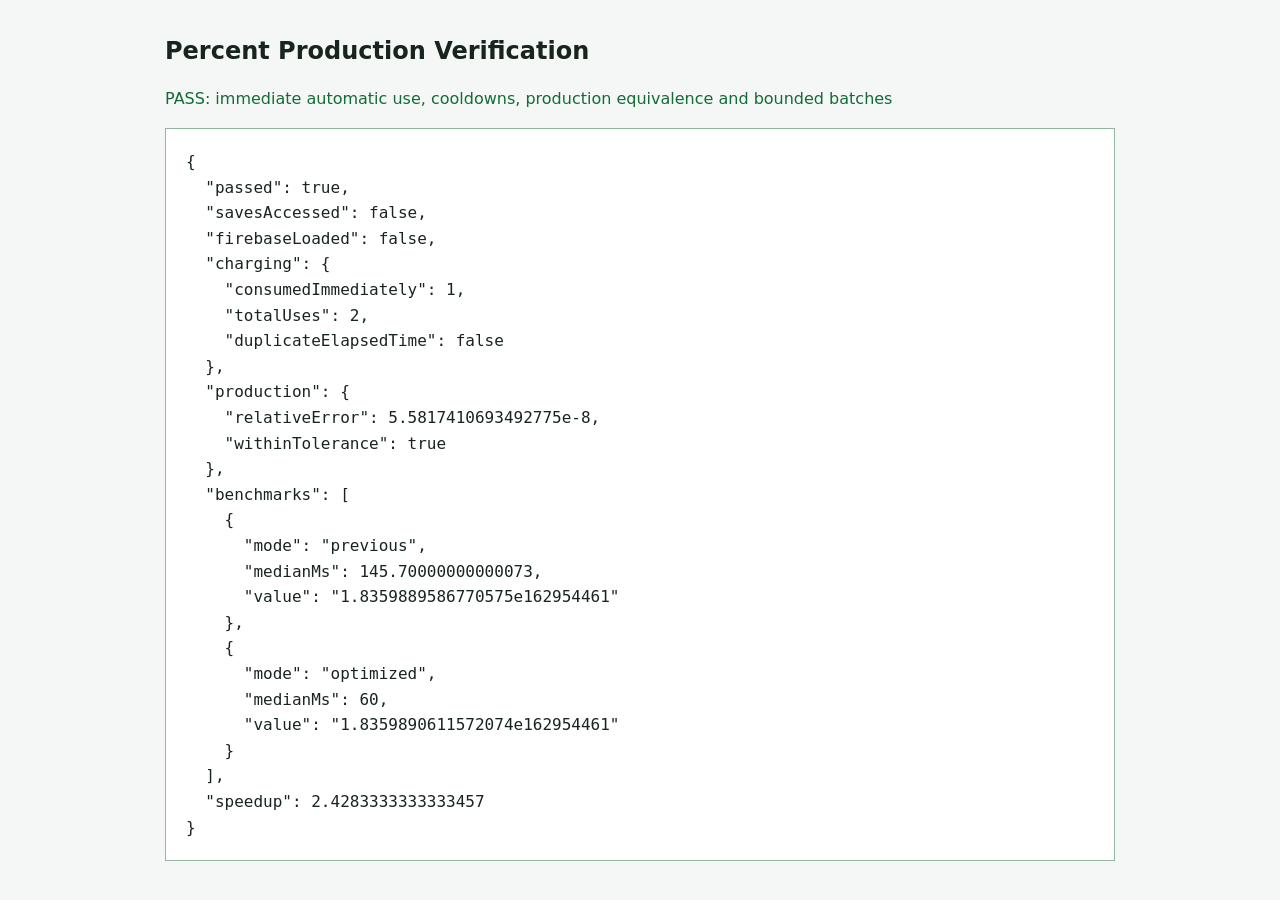
<file: tools/percent-continuous-check.html>
<!doctype html>
<html lang="en">
<meta charset="utf-8">
<meta name="viewport" content="width=device-width,initial-scale=1">
<title>Percent Production Verification</title>
<style>
  body { margin: 32px auto; padding: 0 24px; max-width: 950px; font: 16px/1.6 system-ui,sans-serif; color: #18251d; background: #f5f7f6; }
  h1 { font-size: 24px; }
  pre { white-space: pre-wrap; overflow-wrap: anywhere; padding: 20px; border: 1px solid #96b5a0; background: #fff; }
  [data-status="passed"] { color: #146b36; }
  [data-status="failed"] { color: #a22121; }
</style>
<h1>Percent Production Verification</h1>
<p id="status">Running isolated fixtures. No saves or Firebase connections.</p>
<pre id="results"></pre>
<script src="../scripts/core/constants.js"></script>
<script src="../scripts/core/number-math.js"></script>
<script src="../scripts/core/state.js"></script>
<script>
(async () => {
  const assert = (value, message) => { if (!value) throw new Error(message); };
  render = () => {};
  checkOverflow = () => {};
  percentUnlocked = true;
  squareUnlocked = true;
  for (const id of ['1-1','3-1','3-2','4-2','5-1','5-4','6-1','7-1']) generalizationResearchState[id] = true;
  for (const id of ['6-2','8-2','9-2']) abstractionResearchState[id] = true;
  squareUpgradeState.percent_power_8 = true;
  squareBreakthroughLevels.dyson_swarm = 14;
  squareBreakthroughLevels.overclock = 8;
  squareBreakthroughLevels.bottleneck_tracker = 16;
  divergerPower = NumberMath.fromString('2.26e2700');
  for (const dimension of squareDimensionStates) {
    dimension.x = NumberMath.fromString('5e20');
    dimension.y = NumberMath.fromString('4e20');
    dimension.z = NumberMath.fromString('3e20');
  }
  const optimizedGain = percentFinalUseGain;
  function legacyGain(value, power, bonus) {
    return finalNumberProductionGain(percentUseGain(value, power, bonus),
      percentPreExponentMultiplier(value), value, power, bonus, percentProductionExponent());
  }
  function batch() {
    setBaseNumber(NumberMath.fromString('1e150000000'));
    withPercentProductionCache(() => {
      for (let lane = 0; lane < 16; lane++) applyPercentUsesBatch(40500 + lane, 1e41, 'isolated-test', 19.518);
    });
    return getBaseNumber();
  }
  const benchmarks = [];
  let baselineValue, optimizedValue;
  for (const [name, gain] of [['previous', legacyGain], ['optimized', optimizedGain]]) {
    percentFinalUseGain = gain;
    const timings = [];
    let value;
    for (let iteration = 0; iteration < 16; iteration++) {
      const start = performance.now();
      value = batch();
      if (iteration >= 4) timings.push(performance.now() - start);
    }
    timings.sort((a,b) => a-b);
    benchmarks.push({ mode: name, medianMs: timings[Math.floor(timings.length / 2)], value: NumberMath.serialize(value) });
    if (name === 'previous') baselineValue = value;
    else optimizedValue = value;
  }
  const relativeError = Math.abs(NumberMath.toNumber(NumberMath.divideApproximate(optimizedValue, baselineValue)) - 1);
  assert(relativeError < 1e-6, 'Production differs beyond the verified precision');
  percentFinalUseGain = optimizedGain;

  // Load only the real charging and timer functions, without UI or live intervals.
  const lanes = await (await fetch('../scripts/systems/percent-lanes.js')).text();
  const system = await (await fetch('../scripts/systems/percent-system.js')).text();
  const charge = new Function('amount', lanes.slice(lanes.indexOf('function chargeAllPercentLanes('),
    lanes.indexOf('function createExtraPercentLaneUI(')) + '\nreturn chargeAllPercentLanes(amount);');
  let now = 0;
  gameClockNowMs = () => now;
  gameTick = elapsed => elapsed;
  abstractionResearchState['2-1'] = false;
  percentAutoUnlocked = true;
  percentAutoSpeed = 200;
  percentChargeNeeded = 1;
  const consumed = [];
  applyPercentUsesBatch = (power, uses, source) => { consumed.push({ uses, source }); return true; };
  const flush = new Function('setInterval', system.slice(system.indexOf('let lastPercentTraceHeartbeatAt'),
    system.indexOf('function upgradePercentCharge(')) + '\nreturn flushAutomaticPercentUses;')(() => 0);
  window.flushAutomaticPercentUses = flush;
  now = 200;
  flush();
  charge(1);
  const instantUses = consumed.length;
  assert(instantUses === 1 && pendingPercentUses === 0, 'Ready uses must be consumed on charge');
  flush();
  assert(consumed.length === 1, 'The same elapsed time must not count twice');
  now = 250;
  charge(1);
  assert(consumed.length === 1 && pendingPercentUses === 1, 'Cooldowns must still be respected');
  now = 400;
  flush();
  assert(consumed.length === 2 && pendingPercentUses === 0, 'Queued use must resume when ready');
  const report = {
    passed: true,
    savesAccessed: false,
    firebaseLoaded: false,
    charging: { consumedImmediately: instantUses, totalUses: consumed.length, duplicateElapsedTime: false },
    production: { relativeError, withinTolerance: relativeError < 1e-6 },
    benchmarks,
    speedup: benchmarks[0].medianMs / benchmarks[1].medianMs
  };
  document.getElementById('status').textContent = 'PASS: immediate automatic use, cooldowns, production equivalence and bounded batches';
  document.getElementById('status').dataset.status = 'passed';
  document.getElementById('results').textContent = JSON.stringify(report, null, 2);
})().catch(error => {
  document.getElementById('status').textContent = 'FAIL: ' + error.message;
  document.getElementById('status').dataset.status = 'failed';
  document.getElementById('results').textContent = error.stack;
});
</script>
</html>
</file>
